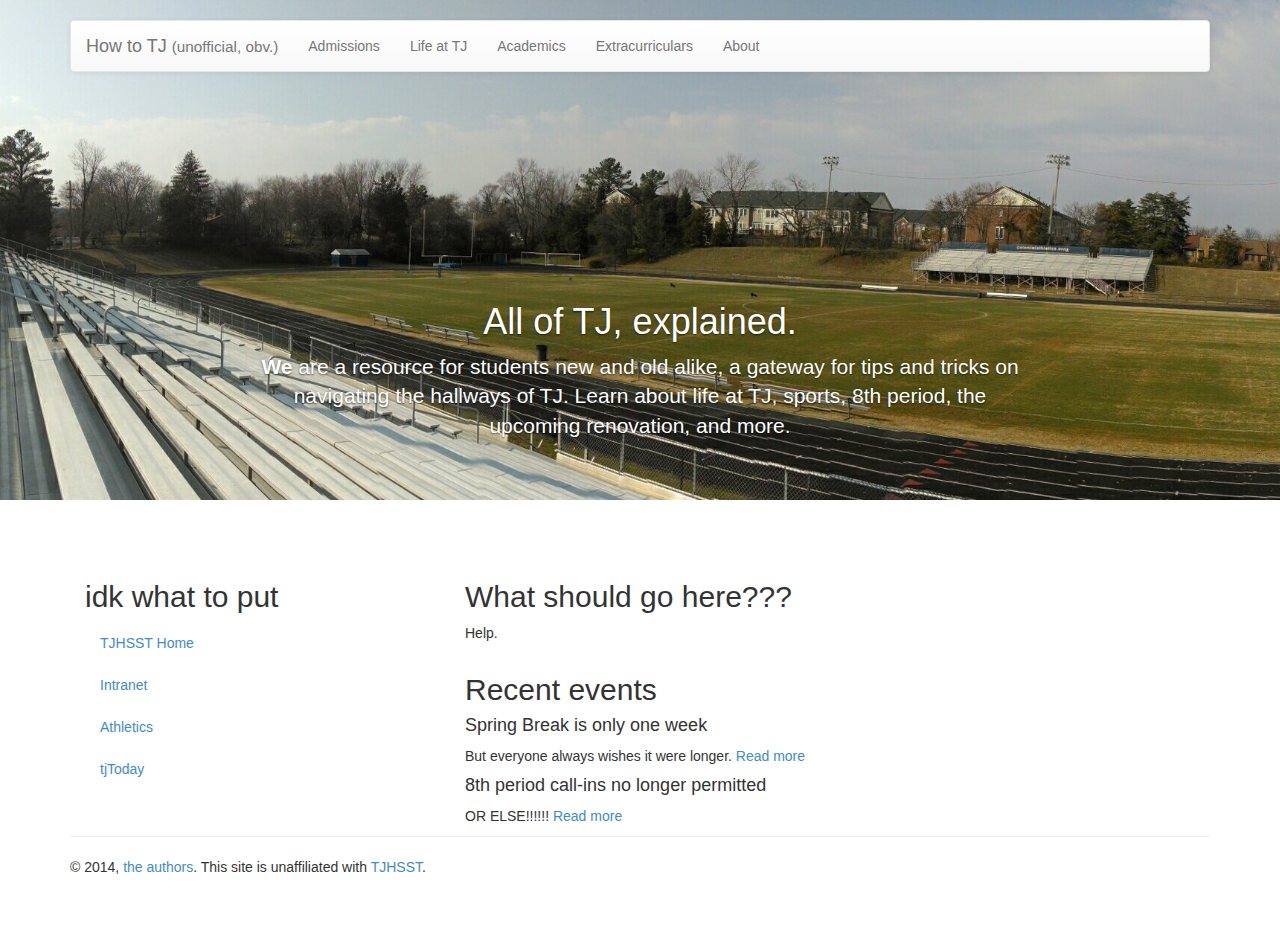
<file: index.html>
<!doctype html>
<html lang="en">
<head>
	<meta http-equiv="Content-Type" content="text/html; charset=UTF-8" />
	<meta http-equiv="X-UA-Compatible" content="IE=edge" />
	<meta name="viewport" content="width=device-width, initial-scale=1.0" />
	<meta name="robots" content="noindex" />
	
	<title>How to TJ</title>
	
	<!-- Bootstrap -->
	<link rel="stylesheet" href="/css/bootstrap.min.css" />
	<link rel="stylesheet" href="/css/bootstrap-theme.min.css" />
	
	<link rel="stylesheet" href="/css/main.css" />
</head>
<body>
	<div class="navbar-wrapper">
		<div class="container">
			<nav class="navbar navbar-default" role="navigation">
				<div class="container-fluid">
					<a class="navbar-brand" href="#">
						How to TJ
						<small>(unofficial, obv.)</small>
					</a>

					<ul class="nav navbar-nav">
						<li><a href="admissions" class="button">Admissions</a></li>
						<li><a href="lifeattj" class="button">Life at TJ</a></li>
						<li><a href="academics" class="button">Academics</a></li>
						<li><a href="extracurriculars" class="button">Extracurriculars</a></li>
						<li><a href="about" class="button">About</a></li>
					</ul>
				</div>
			</nav>
		</div>
	</div>
	
	<div class="carousel">
		<img src="IMG_20140321_161051533.jpg" />
		
		<div class="container">
			<div class="carousel-caption">
				<h1>All of TJ, explained.</h1>
				<p>
				<b>We</b> are a resource for students new and old alike, a gateway for tips and tricks on navigating the hallways of TJ. Learn about life at TJ, sports, 8th period, the upcoming renovation, and more.
				</p>
			</div>
		</div>
	</div>
	
	<div class="container">
		<div class="col-xs-4">
			<h2>idk what to put</h2>
			<ul class="nav nav-pills nav-stacked">
				<li><a href="https://www.tjhsst.edu/">TJHSST Home</a></li>
				<li><a href="https://iodine.tjhsst.edu/">Intranet</a></li>
				<li><a href="http://www.colonialathletics.org/">Athletics</a></li>
				<li><a href="http://www.tjtoday.org/">tjToday</a></li>
				
			</ul>
		</div>
		
		<div class="col-xs-8">
			<h2>What should go here???</h2>
			
			<p>
			Help.
			</p>
		</div>
		
		<div class="col-xs-8">
			<h2>Recent events</h2>
			
			<article>
				<h4>Spring Break is only one week</h4>
				<p>But everyone always wishes it were longer. <a href="#">Read more</a></p>
			</article>
			
			<article>
				<h4>8th period call-ins no longer permitted</h4>
				<p>OR ELSE!!!!!! <a href="#">Read more</a></p>
			</article>
			
		</div>
		
		<hr style="clear: left" />

		<footer>
			<p>&copy; 2014, <a href="about">the authors</a>. This site is unaffiliated with <a href="https://www.tjhsst.edu/" target="_blank">TJHSST</a>.</p>
		</footer>
	
	</div>
	
</body>
</html>
</file>
<file: css/main.css>
body {
	padding-bottom: 40px;
	padding-top: 90px;
}

.navbar-wrapper {
	margin-top: 20px;
	position: absolute;
	top: 0;
	right: 0;
	left: 0;
	z-index: 20;
}

.carousel {
	height: 500px;
	width: 100%;
	margin-top: -90px;
	margin-bottom: 60px;
	position: relative;
	overflow: hidden;
}

.carousel img {
	height: 100%;
	overflow: auto;
	position: absolute;
	left: -25%;
}

.carousel-caption p {
	font-size: 21px;
	line-height: 1.4;
}

#sections > .button {
	width: 100%;
	margin: 0 0 10px 0;
	text-align: left;
}
#sections > .button:nth-of-type(1) {
	background-color: #DD1E2F;
}
#sections > .button:nth-of-type(2) {
	background-color: #EBB035;
}
#sections > .button:nth-of-type(3) {
	background-color: #218559;
}
#sections > .button:nth-of-type(4) {
	background-color: #06A2CB;
}
#sections > .button:nth-of-type(5) {
	background-color: #D0C6B1;
}
</file>
